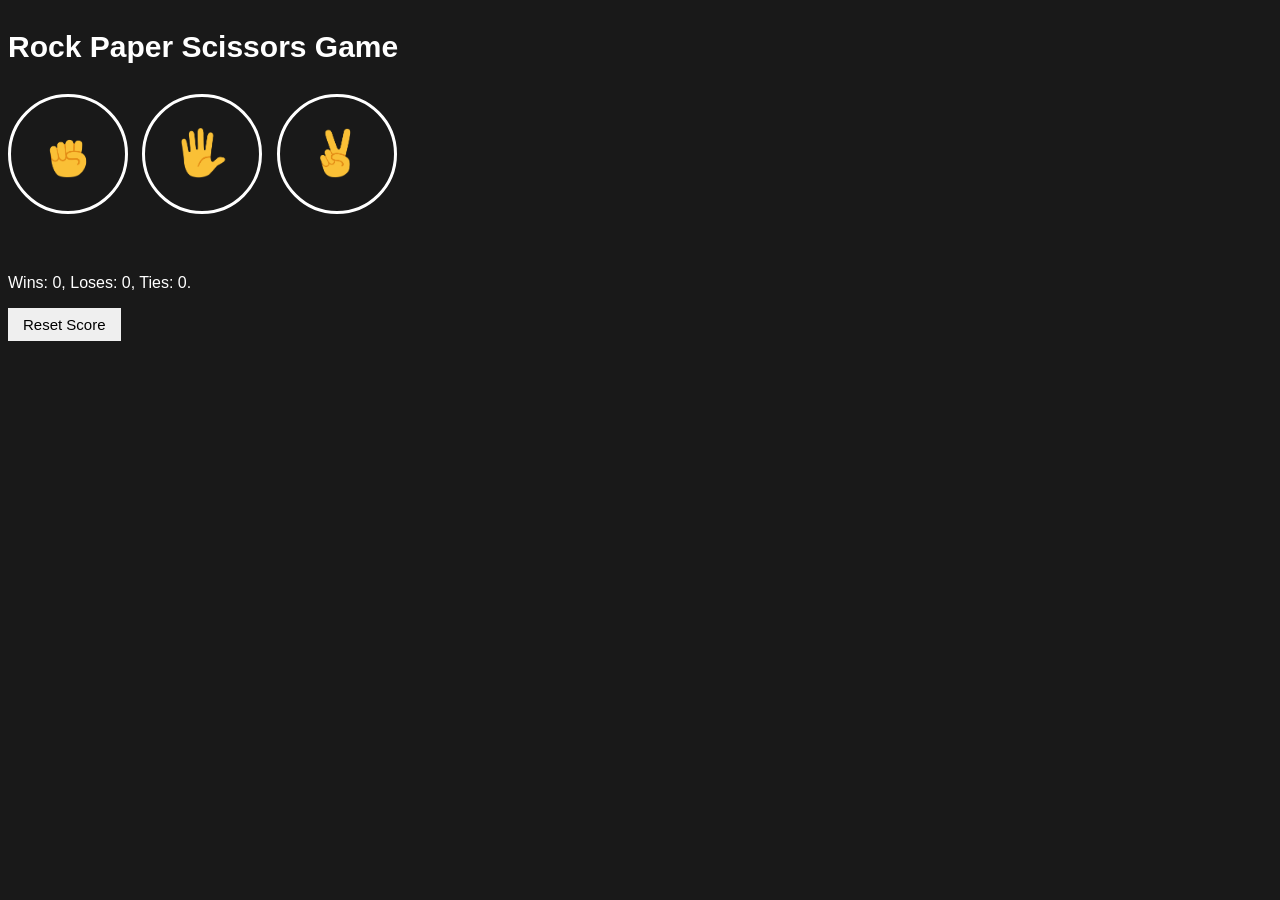
<file: index.html>
<!DOCTYPE html>
<html lang="en">
<head>
    <meta charset="UTF-8">
    <meta name="viewport" content="width=device-width, initial-scale=1.0">
    <title>Rock Paper Scissors</title>
    <link rel="stylesheet" href="Rock-Paper-Scissors.css">
</head>
<body>
    <p class="title">Rock Paper Scissors Game</p>

    <button class="move-button js-rock-button" >
    <img src="rock-emoji.png" class="move-icon">
    </button>

    <button class="move-button js-paper-button">
    <img src="paper-emoji.png" class="move-icon">
    </button>

    <button class="move-button js-scissors-button">
    <img src="scissors-emoji.png" class="move-icon">
    </button>

    <p class="see-result"></p>
    <p class="see-move"></p>
    <p class="see-score"></p>

    <button onclick="
    score.Wins = 0;
    score.Loses = 0;
    score.Ties = 0;
    localStorage.removeItem('score');
    updateScore();
    " class="reset-btn">Reset Score</button>

</body>
<script src="Rock-Paper-Scissors.js"></script>
</html>
</file>
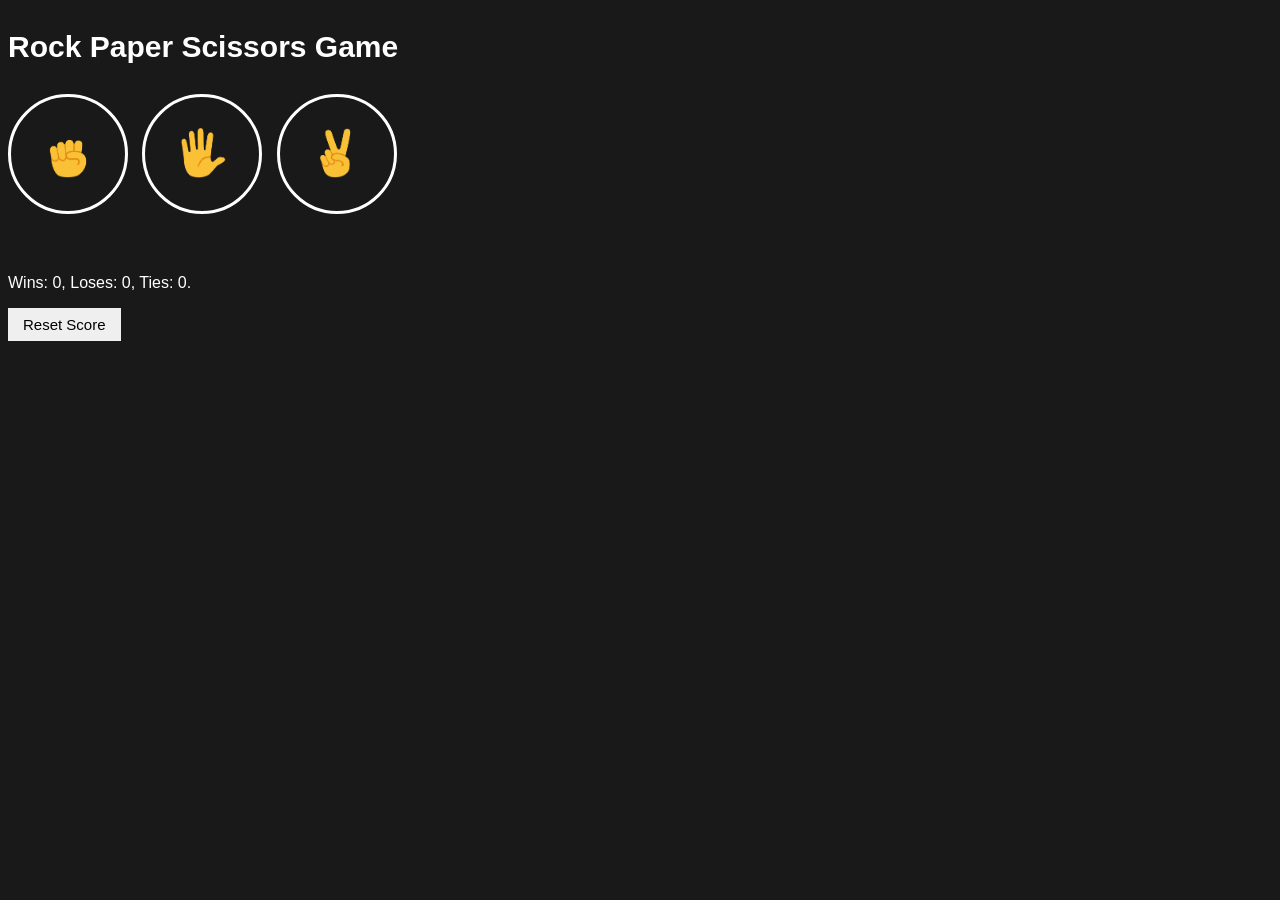
<file: Rock-Paper-Scissors.html>
<!DOCTYPE html>
<html lang="en">
<head>
    <meta charset="UTF-8">
    <meta name="viewport" content="width=device-width, initial-scale=1.0">
    <title>Rock Paper Scissors</title>
    <link rel="stylesheet" href="Rock-Paper-Scissors.css">
</head>
<body>
    <p class="title">Rock Paper Scissors Game</p>

    <button class="move-button js-rock-button" >
    <img src="rock-emoji.png" class="move-icon">
    </button>

    <button class="move-button js-paper-button">
    <img src="paper-emoji.png" class="move-icon">
    </button>

    <button class="move-button js-scissors-button">
    <img src="scissors-emoji.png" class="move-icon">
    </button>

    <p class="see-result"></p>
    <p class="see-move"></p>
    <p class="see-score"></p>

    <button onclick="
    score.Wins = 0;
    score.Loses = 0;
    score.Ties = 0;
    localStorage.removeItem('score');
    updateScore();
    " class="reset-btn">Reset Score</button>

</body>
<script src="Rock-Paper-Scissors.js"></script>
</html>
</file>
<file: Rock-Paper-Scissors.css>
body {
    background-color: rgb(25, 25, 25);
    color: white;
    font-family: arial;
}

.title {
    font-size: 30px;
    font-weight: bold;
}

.move-button {
    background-color: transparent;
    border: none;
    border: 3px white solid;
    border-radius: 100px;
    height: 120px;
    width: 120px;
    margin-right: 10px;
    cursor: pointer;
}

.move-icon {
    height: 50px;
    width: 50px;
}

.reset-btn {
    padding: 8px 15px;
    font-size: 15px;
    border: none;
    cursor: pointer;
}

.see-result {
    font-size: 25px;
    font-weight: bold;
    margin-top: 50px;
}

.see-score {
    margin-top: 60px;
}
</file>
